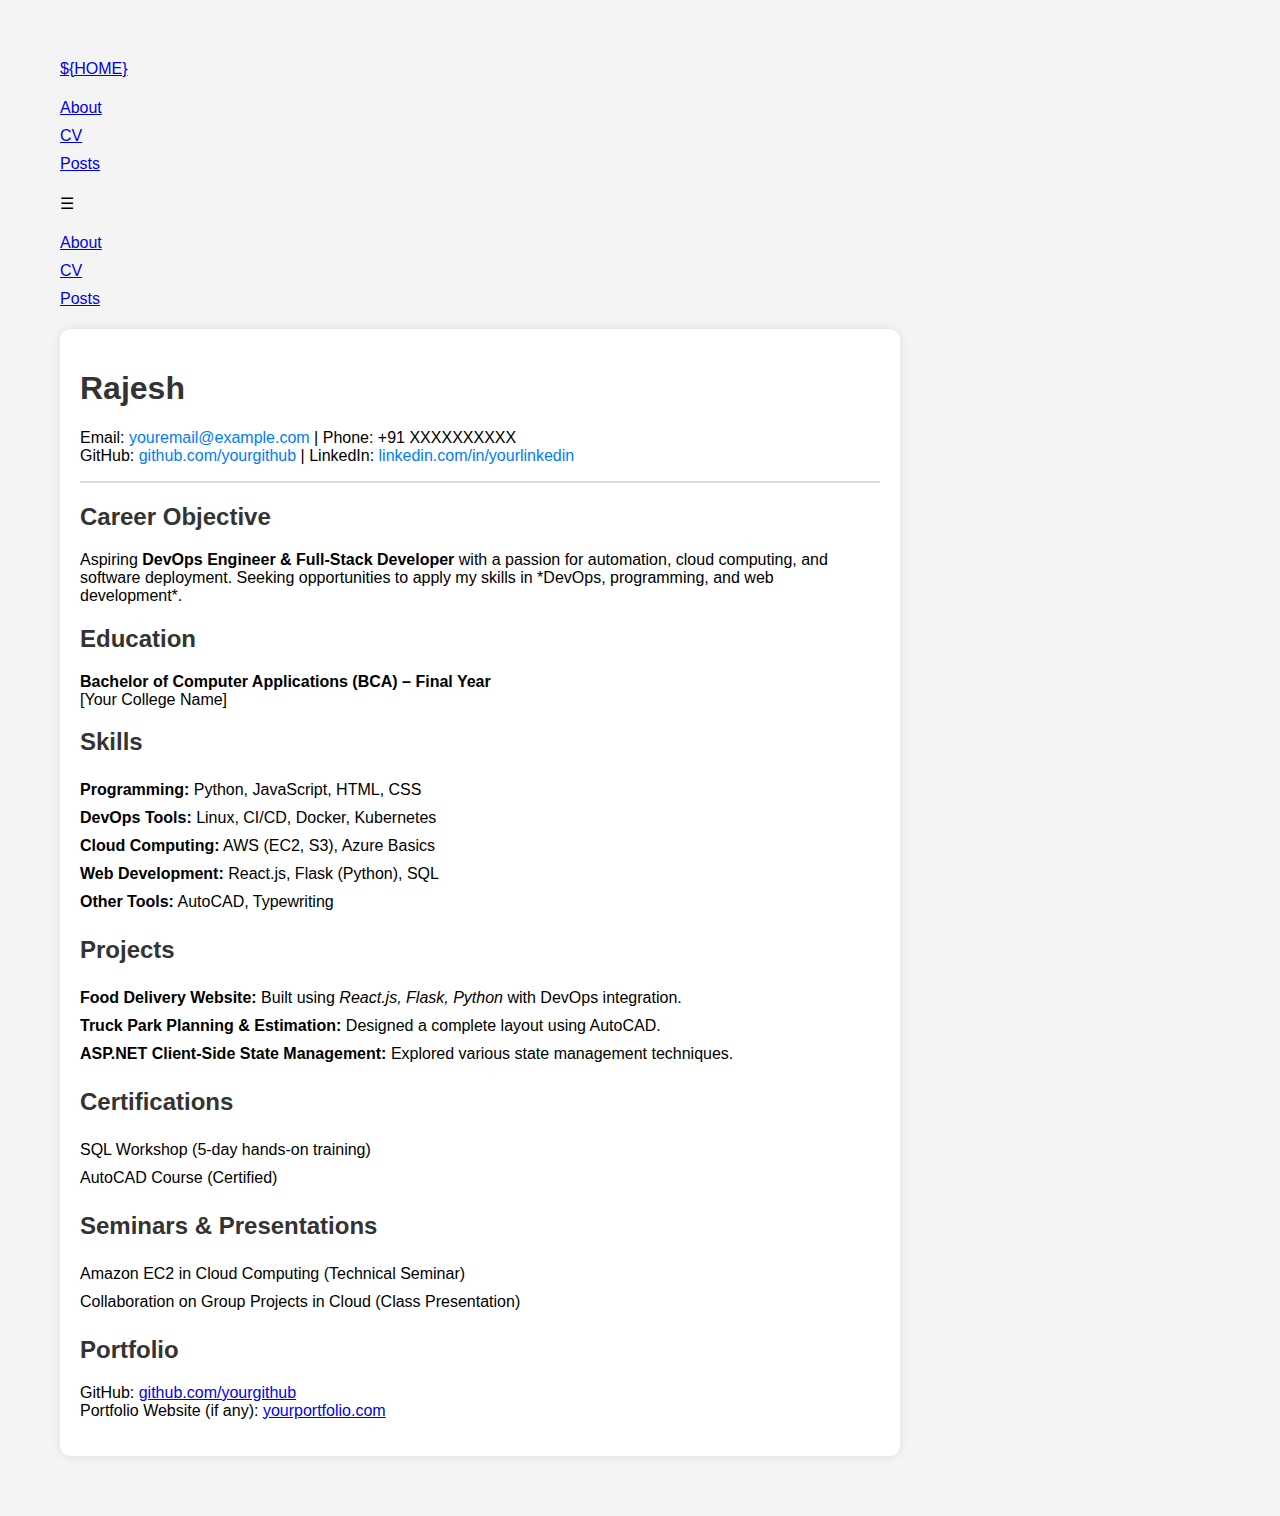
<file: cv.html>
<!DOCTYPE html>
<html lang="en">
<head>
    <meta charset="UTF-8">
    <meta name="viewport" content="width=device-width, initial-scale=1.0">
    <title>Rajesh - CV</title>
</head>
<body>
    <style>
        body {
            font-family: Arial, sans-serif;
            margin: 40px;
            padding: 20px;
            background-color: #f4f4f4;
        }
        .container {
            max-width: 800px;
            background: white;
            padding: 20px;
            border-radius: 10px;
            box-shadow: 0 0 10px rgba(0, 0, 0, 0.1);
        }
        h1, h2 {
            color: #333;
        }
        hr {
            border: 1px solid #ddd;
        }
        ul {
            list-style-type: none;
            padding: 0;
        }
        ul li {
            padding: 5px 0;
        }
        .contact a {
            color: #007BFF;
            text-decoration: none;
        }
        .contact a:hover {
            text-decoration: underline;
        }
    </style>
     <!-- Navbar -->
     <nav class="navbar">
        <div class="logo"><a href="C:\Rajesh.Dev\index.html">${HOME}</a></div>
        <ul class="nav-links" id="nav-links">
            <li><a href="About.html">About</a></li>
            <li><a href="cv.html">CV</a></li>
            <li><a href="#posts">Posts</a></li>
        </ul>
        <div class="menu-icon" id="menu-icon" onclick="toggleMenu()">☰</div>

        <!-- Dropdown Menu -->
        <div class="dropdown-menu" id="dropdown-menu">
            <ul>
                <li><a href="C:\Rajesh.Dev\About.html">About</a></li>
                <li><a href="#cv">CV</a></li>
                <li><a href="#posts">Posts</a></li>
            </ul>
        </div>
    </nav>
<div class="container">
    <h1>Rajesh</h1>
    <p class="contact">
        Email: <a href="mailto:youremail@example.com">youremail@example.com</a> |
        Phone: +91 XXXXXXXXXX <br>
        GitHub: <a href="https://github.com/yourgithub" target="_blank">github.com/yourgithub</a> |
        LinkedIn: <a href="https://linkedin.com/in/yourlinkedin" target="_blank">linkedin.com/in/yourlinkedin</a>
    </p>
    
    <hr>

    <h2>Career Objective</h2>
    <p>Aspiring <b>DevOps Engineer & Full-Stack Developer</b> with a passion for automation, cloud computing, and software deployment. Seeking opportunities to apply my skills in *DevOps, programming, and web development*.</p>

    <h2>Education</h2>
    <p><b>Bachelor of Computer Applications (BCA) – Final Year</b><br>
    [Your College Name]</p>

    <h2>Skills</h2>
    <ul>
        <li><b>Programming:</b> Python, JavaScript, HTML, CSS</li>
        <li><b>DevOps Tools:</b> Linux, CI/CD, Docker, Kubernetes</li>
        <li><b>Cloud Computing:</b> AWS (EC2, S3), Azure Basics</li>
        <li><b>Web Development:</b> React.js, Flask (Python), SQL</li>
        <li><b>Other Tools:</b> AutoCAD, Typewriting</li>
    </ul>

    <h2>Projects</h2>
    <ul>
        <li><b>Food Delivery Website:</b> Built using <i>React.js, Flask, Python</i> with DevOps integration.</li>
        <li><b>Truck Park Planning & Estimation:</b> Designed a complete layout using AutoCAD.</li>
        <li><b>ASP.NET Client-Side State Management:</b> Explored various state management techniques.</li>
    </ul>

    <h2>Certifications</h2>
    <ul>
        <li>SQL Workshop (5-day hands-on training)</li>
        <li>AutoCAD Course (Certified)</li>
    </ul>

    <h2>Seminars & Presentations</h2>
    <ul>
        <li>Amazon EC2 in Cloud Computing (Technical Seminar)</li>
        <li>Collaboration on Group Projects in Cloud (Class Presentation)</li>
    </ul>

    <h2>Portfolio</h2>
    <p>
        GitHub: <a href="https://github.com/yourgithub" target="_blank">github.com/yourgithub</a> <br>
        Portfolio Website (if any): <a href="https://yourportfolio.com" target="_blank">yourportfolio.com</a>
    </p>
</div>
<script src="script.js"></script>
</body>
</html>
</file>
